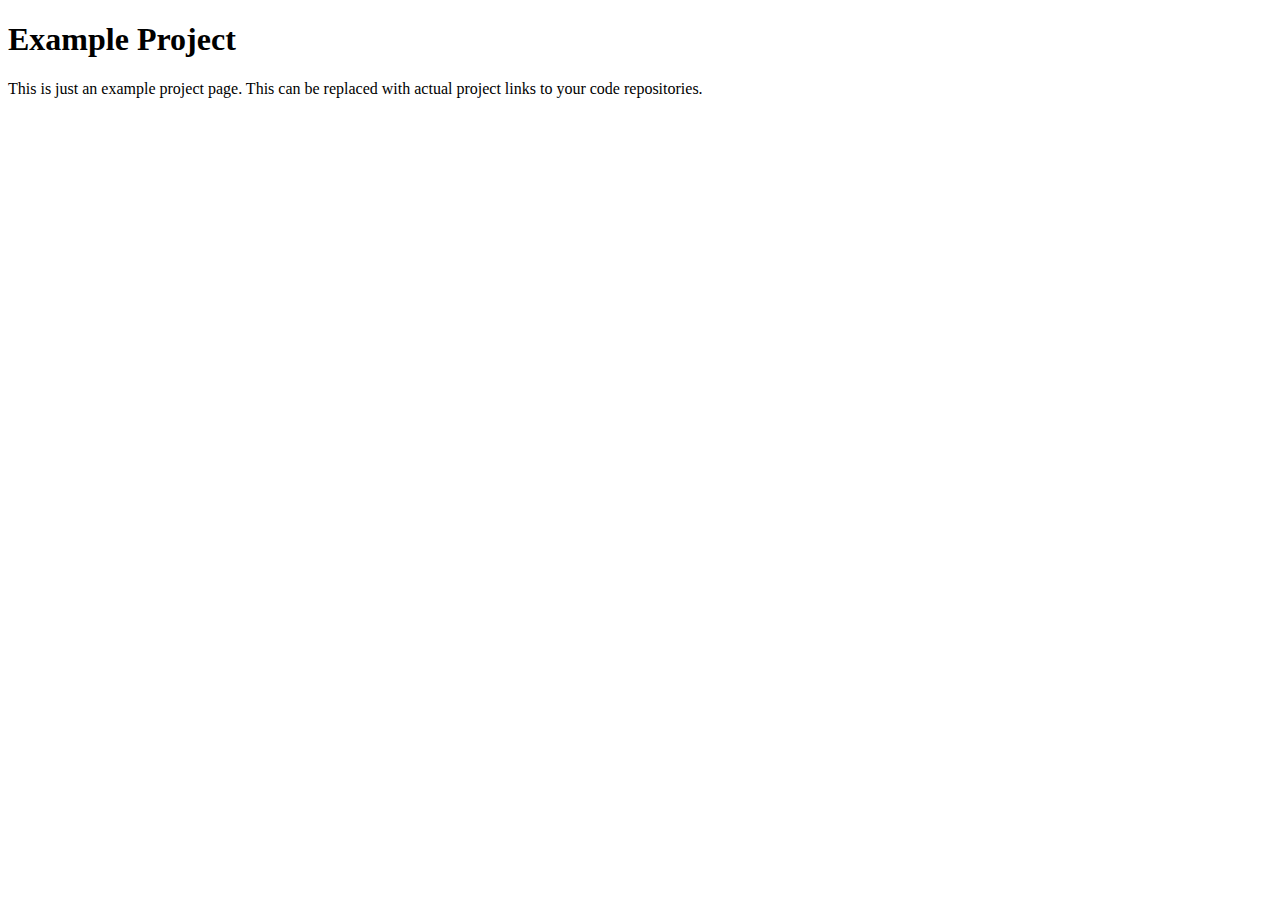
<file: exampleProject.html>
<!DOCTYPE html>
<html lang="en">

  <head><meta charset="UTF-8">
    <meta name="viewport" content="width=device-width, initial-scale=1.0">
    <title>Example Project</title>
    <link href="https://cdn.jsdelivr.net/npm/bootstrap@5.3.8/dist/css/bootstrap.min.css" rel="stylesheet" integrity="sha384-sRIl4kxILFvY47J16cr9ZwB07vP4J8+LH7qKQnuqkuIAvNWLzeN8tE5YBujZqJLB" crossorigin="anonymous">  
    <link rel="stylesheet" href="">
  </head>

  <body>
    <h1 class="p-3 text-center"><strong>Example Project</strong></h1>
    <p class="p-3">This is just an example project page. This can be replaced with actual project links to your code repositories.</p>
  </body>

</html>
</file>
